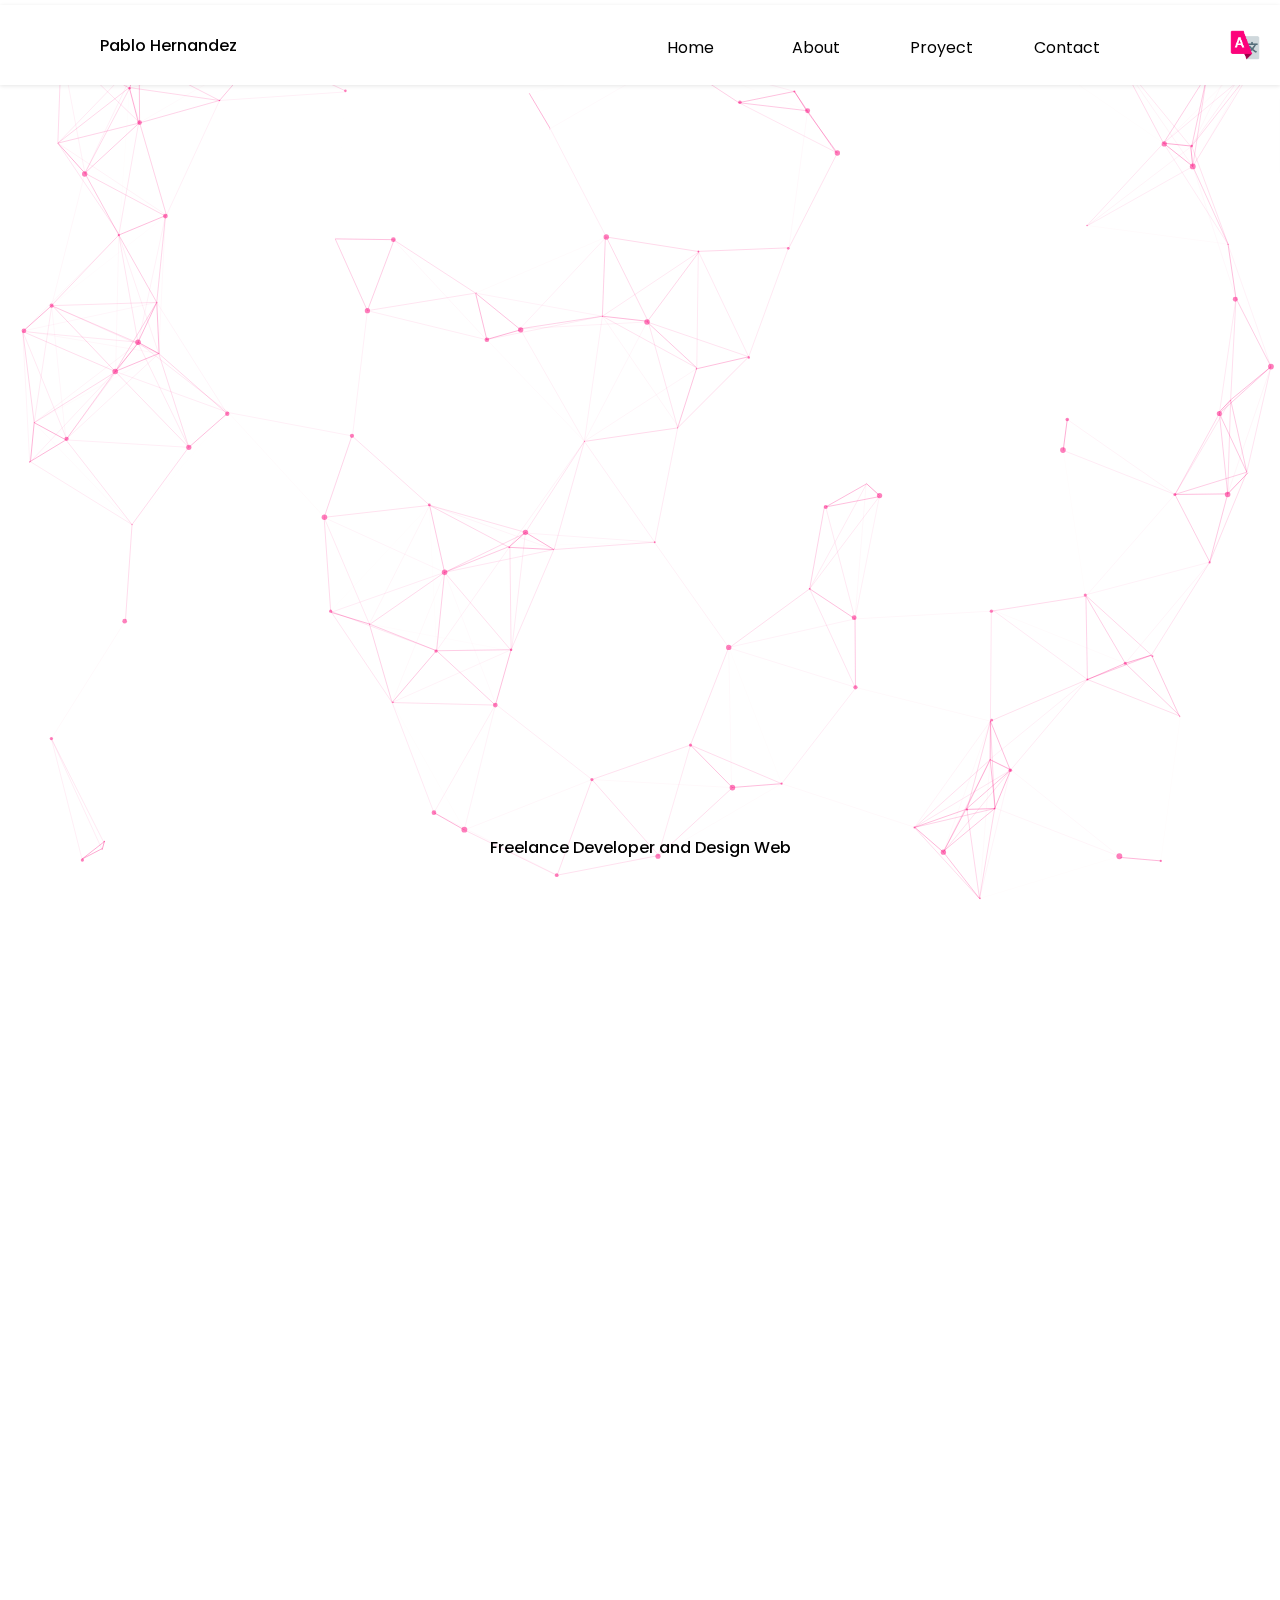
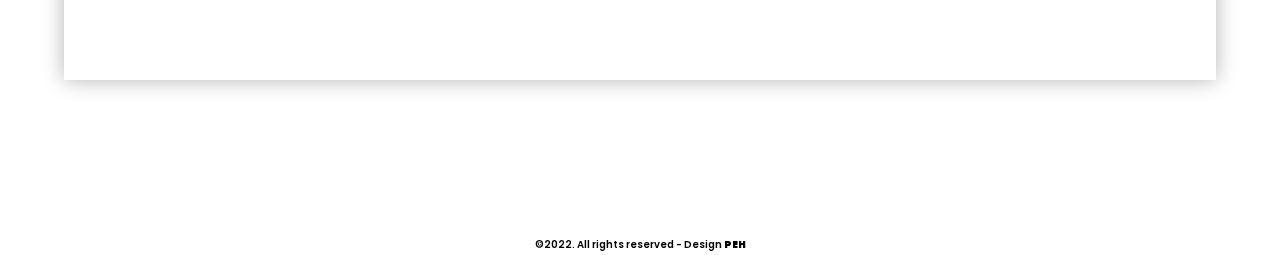
<file: en/index.html>
<!DOCTYPE html>
<html lang="es">
    <head>
        <meta charset="UTF-8">
        <meta http-equiv="X-UA-Compatible" content="IE=edge">

        <meta name="viewport" content="width=device-width, initial-scale=1.0">

        <title>Pablo Hernandez</title>
        <link rel="icon" href="../assets/iconoWeb.png">

        <meta name="description" content="Un lugar en donde tus ideas se hacen realidad. Creamos un sitio web a tu medida. Ágil, intuitivo, sorprendente y totalmente responsive.">
        <meta name="keywords" content="Web Design, Freelance, Html5, CSS3, Sass, Git, GitHub, JavaScript, Porfolio, Paginas Web, Bootstrap, Figma, Diseño Web">

        <!--AOS-->
    	<link href="https://unpkg.com/aos@2.3.1/dist/aos.css" rel="stylesheet">

    	<!--CSS-->
    	<link rel="stylesheet" href="../sass/css/styles.css"/>

    </head>
    <body>
        <div id="particles-js"></div>
        <header>
            <nav class="main-navbar">
                <ul class="navbar-container">
                    <li class="logo">
                        <a href="#" class="navbar-link">
                            <span class="link-text">Pablo Hernandez</span>
                        </a>
                    </li>
                    <li class="navbar-item">
                        <a href="#home" class="navbar-link">
                            <img src="../assets/home.png" alt="Home">
                            <span class="link-text">Home</span>
                        </a>
                    </li>
                    <li class="navbar-item">
                        <a href="#about" class="navbar-link">
                            <img src="../assets/avatar.png" alt="About">
                            <span class="link-text">About</span>
                        </a>
                    </li>
                    <li class="navbar-item">
                        <a href="#proyect" class="navbar-link">
                            <img src="../assets/knowledge.png" alt="Proyect">
                            <span class="link-text">Proyect</span>
                        </a>
                    </li>
                    <li class="navbar-item">
                        <a href="#contact" class="navbar-link">
                            <img src="../assets/contact.png" alt="Contact">
                            <span class="link-text">Contact</span>
                        </a>
                    </li>
                    <li class="navbar-item">
                        <div class="lenguage">
                            <input type="checkbox" id="showLenguage">
                            <label for="showLenguage">
                                <img src="../assets/lenguage.png" alt="Icono de Idioma" for="showLenguage">
                                <span class="link-text">Lenguage</span>
                            </label>
                            <ul>
                                <li>
                                    <a href="../index.html">
                                        <img src="../assets/español.png" alt="Bandera de España">
                                        <p>Spanish</p>
                                    </a>
                                </li>
                                <li><a href="index.html">
                                    <img src="../assets/ingles.png" alt="Bandera de Gran Bretaña">
                                    <p>English</p>
                                </a>
                            </li>
                            </ul>
                        </div>
                    </li>
                </ul>
            </nav>
        </header>
        <main>
            <section class="home" id="home">
                <div class="home-data">
                    <svg class="pablo" xmlns="http://www.w3.org/2000/svg" viewBox="0 0 534.69 181.2">
                        <defs>
                          <g id="Capa_2">
                            <mask id="capa-dos-p">
                                <path class="capa-p" id="capa-p" d="M102.75,3.44l-3.21,3.02-3.21,4.97-8.38,14.71-21.13,38.57-15.19,29.61-14.71,28.05-11.3,21.91-5.36,9.35-6.72,11.01-8.18,11.98s-3.02,4.09-2.92,1.75c.02-.43-.59,.28-.58-.07,.03-1.5,.58-3.24,.58-3.24l2.92-8.08,6.82-16.07,6.72-14.28,7.69-13.77,8.38-13.46,9.74-14.01,5.45-7.25,17.73-19.73,14.61-13.05,17.14-12.86,14.51-9.06,13.34-7.21,8.86-3.8,5.26-1.17,3.99-.19,2.73,.97,1.27,2.05,.97,3.21v3.99l-.97,3.8-2.05,7.69-4.38,10.42-7.3,14.32-5.06,8.28-5.94,8.38-5.84,7.69-5.36,6.14-6.04,6.33-6.53,6.43-4.77,4.48-6.43,5.06-7.11,5.16-6.71,4.09-8.09,4.19-8.18,3.41-5.65,1.62-5.06,1.11-5.16,.58-5.45,.19-5.26-.39-2.63-.78-4.97-2.05-3.51-2.34-3.8-3.7-2.23-3.51-1.27-4.09-.68-4.48,.39-4.67,1.56-5.28,2.62-4.27,4.26-5.06,4.61-4.09,4.46-2.92,6.84-3.6,7.3-3.02,4.58-1.66,10.47-2.82,15.73-2.82,13.05-2.14,16.85-2.24,22.71-2.43,7.78-.58h5.36l5.06,.49,3.6,1.9" fill="none" stroke="#ffed00" stroke-miterlimit="10" stroke-width="4.2"/>
                            </mask>
                          </g>
                        </defs>
                        <g id="Capa_1">
                            <path mask="url(#capa-dos-p)" id="p" d="M18.47,134.14c-.8-.98-1.39-1.79-1.79-2.44-.4-.64-.86-1.43-1.38-2.35-.52-.92-.98-2.02-1.38-3.31-.4-1.29-.72-2.61-.97-3.96-1.16-8.46,2.18-16.41,10.03-23.83,2.52-2.52,5.51-4.82,8.97-6.9,3.47-2.09,6.32-3.59,8.56-4.51,2.24-.92,4.89-1.9,7.96-2.94,3.07-1.04,4.63-1.56,4.69-1.56,.74-.92,1.67-1.99,2.81-3.22,1.14-1.23,1.96-2.16,2.48-2.81,.52-.64,1.26-1.73,2.21-3.27,.95-1.53,2.04-3.46,3.27-5.8,12.27-23.43,22.2-41.52,29.81-54.28,2.27-3.86,3.79-6.3,4.55-7.31,.77-1.01,1.43-1.52,1.98-1.52,.92,0,1.53,.37,1.84,1.1,.31,.74,.15,1.38-.46,1.93-.86,.68-3.99,5.81-9.38,15.41-5.4,9.6-10.61,19.04-15.64,28.34-5.03,9.29-7.54,14.05-7.54,14.26s.74-.37,2.21-1.75c1.47-1.38,3.82-3.46,7.04-6.26,3.22-2.79,6.9-5.81,11.04-9.06,4.14-3.25,9.38-6.88,15.73-10.9,6.35-4.02,12.86-7.74,19.55-11.18,8.34-4.23,14.72-6.35,19.14-6.35,1.53,0,2.59,.06,3.17,.18,.58,.12,1.21,.4,1.89,.83,.92,.74,1.75,1.72,2.48,2.94,.98,1.66,1.16,4.65,.55,8.97-.61,4.32-1.96,9.09-4.05,14.31-1.04,2.58-2.7,6.26-4.97,11.04-2.27,4.78-3.99,8.07-5.15,9.84l-1.2,2.12,5.61,.18c3.68,.12,6.04,.46,7.08,1.01,.8,.49,1.32,1.01,1.56,1.56,.24,.55,.21,1.01-.09,1.38-.37,.18-1.99,.09-4.88-.28-2.64-.31-5.28-.34-7.91-.09l-3.59,.37-3.86,5.8c-6.56,9.69-14.23,18.91-23,27.65-8.77,8.74-17.48,15.87-26.13,21.39-2.82,1.72-6.27,3.56-10.35,5.52-4.08,1.96-7.53,3.4-10.35,4.32-4.84,1.59-9.61,2.68-14.31,3.27-4.69,.58-8.72,.57-12.1-.05-2.21-.37-3.56-.64-4.05-.83-.24-.12-.54,.01-.87,.41-.34,.4-.81,1.18-1.43,2.35-3.86,7.18-8.23,14.6-13.11,22.26-4.88,7.67-8.11,12.14-9.71,13.43-.8,.74-1.44,1.13-1.93,1.2-.49,.06-1.07-.15-1.75-.64-.98-.8-1.2-2.32-.64-4.55,.55-2.24,2.18-6.67,4.88-13.29,1.66-4.23,3.47-8.48,5.43-12.74,1.96-4.26,3.7-7.88,5.2-10.86,1.5-2.98,2.25-4.49,2.25-4.55Zm-10.58,31.92c-.24,.55-.55,1.32-.92,2.3-1.59,3.92-2.3,5.92-2.12,5.98,.06,.06,.31-.18,.74-.74,.55-.8,1.78-2.64,3.68-5.52,2.82-4.17,5.66-8.65,8.51-13.43s5.72-9.78,8.6-15c.12,.06-1.41-.86-4.6-2.76-.24-.18-.4-.28-.46-.28-.49,.8-1.33,2.41-2.53,4.83-1.2,2.42-2.85,5.98-4.97,10.67-2.12,4.69-4.09,9.34-5.93,13.94ZM48.19,88.04c-.18-.43-3.53,.92-10.03,4.05-9.2,4.48-15.55,9.92-19.04,16.33-3.5,6.41-3.71,12.86-.64,19.37,.92,2.02,1.53,3.04,1.84,3.04,.12,0,.4-.4,.83-1.2,1.35-3.07,4.48-8.42,9.38-16.05,4.91-7.64,9.26-13.97,13.06-19,1.6-2.15,2.79-3.76,3.59-4.83,.8-1.07,1.14-1.64,1.01-1.7Zm-20.52,48.02c.18-.06,1.2-1.75,3.04-5.06,1.84-3.31,4-7.31,6.49-12.01s4.94-9.37,7.36-14.03c2.42-4.66,4.45-8.63,6.07-11.91,1.63-3.28,2.41-4.92,2.35-4.92-.24,0-2.12,2.38-5.61,7.13-3.5,4.75-6.47,8.88-8.92,12.37-3.68,5.52-7.22,11.16-10.63,16.93-3.4,5.76-4.92,8.77-4.55,9.02,.68,.55,1.52,1.13,2.53,1.75,1.01,.61,1.64,.86,1.89,.74Zm68.45-58.14c-8.04,1.1-16.15,2.39-24.33,3.86-8.19,1.47-12.5,2.42-12.93,2.85-.12,.12-3.22,5.95-9.29,17.48-3.31,6.44-6.62,12.82-9.94,19.14-3.31,6.32-5.53,10.58-6.67,12.79-1.13,2.21-1.7,3.37-1.7,3.5,0,.49,1.15,.84,3.45,1.06,2.3,.21,5.06,.24,8.28,.09,3.22-.15,5.97-.48,8.23-.97,3.99-.92,8.68-2.53,14.08-4.83,5.4-2.3,10.09-4.71,14.08-7.22,7.24-4.6,14.73-10.57,22.49-17.89,7.76-7.33,14.52-14.83,20.29-22.49,1.16-1.53,2.36-3.17,3.59-4.92,1.23-1.75,2.22-3.2,2.99-4.37,.77-1.16,1.12-1.78,1.06-1.84-.18-.18-4.43,.2-12.74,1.15-8.31,.95-15.29,1.83-20.93,2.62Zm-23.74-10.76c-3.25,2.94-5.57,5.18-6.95,6.72-1.38,1.53-2.53,3.07-3.45,4.6-.55,.92-.67,1.41-.37,1.47,.31,.06,2.67-.34,7.08-1.2,13.98-2.76,32.38-5.3,55.2-7.64,5.52-.49,8.52-.98,9.02-1.47,.74-1.04,2.16-3.57,4.28-7.59,2.12-4.02,3.76-7.41,4.92-10.17,2.88-6.62,4.89-12.36,6.03-17.2,1.13-4.84,1.24-8.13,.32-9.84-1.72-3.74-9.38-2.21-23,4.6-19.01,9.81-36.71,22.39-53.08,37.72Z" fill="#1d1d1b"/>
                        </g>
                        <defs>
                          <g id="Capa_2">
                            <mask id="capa-dos-ab">
                                <polyline class="capa-ab" id="capa-ab" points="161.46 70.77 158.8 70.42 156.2 70.42 154.35 70.59 152.11 71.63 150.59 72.89 148.89 74.8 147.91 76.37 147.15 78.11 146.88 80.04 147.24 81.61 148.6 81.74 149.44 81.62 150.78 81.53 152.1 81.09 156.72 78.64 163.23 74.79 163.44 76.39 163.44 78.4 164.28 80.36 165.53 81.47 167.26 81.91 169.33 81.55 171.35 80.54 173.19 79.58 176.64 77.63 178.76 75.99 180.88 74.23 184.53 70.74 186.27 68.44 188.47 64.89 190 61.97 192.46 57.59 194.37 53.5 197.56 46.68 200.7 39.86 202.68 34.65 203.96 31.15 205.09 28.61 205.59 28.48 205.93 28.63 205.93 29.09 205.49 30.1 203.64 35.05 200.2 42.58 195.96 51.29 191.66 60.73 187.82 68.46 183.56 78.63 178.88 87.34 177.08 90.05 176.91 90.39 177.35 90.7 181.23 83.88 183.43 79.85 189.46 74.08 193.28 71.02 196.59 68.88 198.73 67.97 200.1 68.02 201 69.34 200.81 70.95 199.95 73.24 198.17 76.68 196.78 79.12 194.49 81.64 191.45 82.83 188.6 82.92 187.02 82.29 185.6 80.86 187.09 79.31 190.25 75.38" fill="none" stroke="#ffed00" stroke-miterlimit="10" stroke-width="4.2"/>
                            </mask>
                          </g>
                        </defs>
                        <g id="Capa_1">
                            <path mask="url(#capa-dos-ab)" id="ab" d="M203.3,28.52c.8-1.16,1.67-1.66,2.62-1.47,.95,.18,1.43,.92,1.43,2.21,0,.8-.46,2.27-1.38,4.42-.92,2.15-2.82,6.23-5.7,12.24-8.1,17.42-12.02,26.25-11.78,26.5,.06,.06,.24-.06,.55-.37,3.92-3.07,6.82-4.91,8.69-5.52,1.87-.61,3.3-.18,4.28,1.29,.98,1.47,.6,4.03-1.15,7.68-1.75,3.65-3.85,6.27-6.3,7.87-1.53,.86-2.94,1.29-4.23,1.29-2.64,0-4.36-.68-5.15-2.02-.25-.31-.46-.43-.64-.37-.18,.06-.49,.37-.92,.92-1.29,1.78-2.24,3.28-2.85,4.51-1.29,2.39-2.22,3.8-2.81,4.23-.58,.43-1.24,.31-1.98-.37-.43-.49-.52-1.09-.28-1.79,.24-.71,.95-2.1,2.12-4.19,.8-1.47,1.87-3.6,3.22-6.39,1.35-2.79,2.02-4.34,2.02-4.65,0-.18-.64,.37-1.93,1.66-2.33,2.09-4.77,3.8-7.31,5.15-2.55,1.35-4.71,2.02-6.49,2.02-1.6,0-2.81-.32-3.63-.97-.83-.64-1.55-1.85-2.16-3.63-.25-.55-.52-.77-.83-.64-.25,.12-.86,.52-1.84,1.2-4.29,2.94-7.54,4.42-9.75,4.42-2.15-.06-3.46-.81-3.96-2.25-.49-1.44-.12-3.39,1.1-5.84,1.41-2.76,3.63-4.83,6.67-6.21,3.04-1.38,5.38-1.39,7.04-.05,.8,.68,1.01,1.35,.64,2.02-.25,.37-.54,.6-.87,.69-.34,.09-1.06,.14-2.16,.14-1.41,0-2.68,.25-3.82,.74-1.14,.49-2.01,1.1-2.62,1.84-.61,.74-1.17,1.5-1.66,2.3-.49,.8-.74,1.47-.74,2.02v1.01c.25,.25,.84,.17,1.79-.23,.95-.4,2.05-.95,3.31-1.66,1.26-.7,2.5-1.44,3.73-2.21,1.23-.77,2.33-1.44,3.31-2.02,.98-.58,1.59-.87,1.84-.87,1.16,0,1.93,1.2,2.3,3.59,.24,1.41,.49,2.33,.74,2.76,.98,1.23,3.5,.63,7.54-1.79,4.05-2.42,7.42-5.35,10.12-8.79,3.07-3.86,6.01-8.8,8.83-14.81,2.82-6.01,5.2-11.53,7.13-16.56,1.93-5.03,3.23-8.03,3.91-9.02Zm-4.42,41.22c-.37,0-1.47,.69-3.31,2.07-1.84,1.38-3.4,2.65-4.69,3.82-1.78,1.72-2.67,2.94-2.67,3.68s.12,1.26,.37,1.56c.25,.31,.8,.41,1.66,.32,.86-.09,1.6-.29,2.21-.6,.92-.43,1.9-1.29,2.94-2.58,1.04-1.29,1.84-2.54,2.39-3.77,1.23-3,1.59-4.51,1.1-4.51Z" fill="#1d1d1b"/>
                        </g>
                        <defs>
                          <g id="Capa_2">
                            <mask id="capa-dos-l">
                                <polyline class="capa-l" id="capa-l" points="233.59 13.94 229.33 20.23 224.88 28.99 220.57 38.41 215.16 50.39 209.9 62.96 205.96 74.79 205.96 79.61 207.34 81.29 209.76 82.17 212.75 81.73 215.75 80.41 219.78 77.86 228.6 71.21" fill="none" stroke="#ffed00" stroke-miterlimit="10" stroke-width="4.2"/>
                            </mask>
                          </g>
                        </defs>
                        <g id="Capa_1">
                            <path mask="url(#capa-dos-l)" id="l" d="M233.11,15.09c.8,.68,.61,1.84-.55,3.5-1.35,1.96-4,7.1-7.96,15.41-3.96,8.31-7.76,16.96-11.41,25.94-3.65,8.99-5.47,14.74-5.47,17.25,0,1.66,.58,2.67,1.75,3.04,1.17,.37,2.73,.06,4.69-.92,1.16-.55,2.88-1.56,5.15-3.04,2.27-1.47,4.08-2.7,5.43-3.68,1.53-1.1,2.48-1.26,2.85-.46,.49,1.04-.77,2.79-3.77,5.24-.92,.74-1.96,1.5-3.13,2.3-3.13,2.02-5.69,3.34-7.68,3.96-1.99,.61-3.76,.58-5.29-.09-1.29-.74-2.15-1.55-2.58-2.44-.43-.89-.61-2.38-.55-4.46,0-1.66,.11-3.02,.32-4.09,.21-1.07,.69-2.71,1.43-4.92,2.21-6.56,6.38-16.48,12.51-29.76,6.13-13.28,10-20.81,11.59-22.59,.92-.92,1.81-.98,2.67-.18Z" fill="#1d1d1b"/>
                        </g>
                        <defs>
                          <g id="Capa_2">
                            <mask id="capa-dos-o">
                                <polyline class="capa-o" id="capa-o" points="231.55 70.04 228.23 72.02 225.61 73.95 223.67 76.08 221.84 79.2 221.57 80.71 222.26 81.82 223.54 82.09 225.48 81.17 227.64 79.88 230.17 77.95 231.91 75.85 232.04 73.75 230.95 71.82 229.05 72.87 229.18 75.16 230.07 76.88 232.04 77.72 235.25 77.59 239.06 76.88 243.35 75.82 247.03 74.44 250.11 73.06 251.82 72.31" fill="none" stroke="#ffed00" stroke-miterlimit="10" stroke-width="4.2"/>
                            </mask>
                          </g>
                        </defs>
                        <g id="Capa_1">
                            <path mask="url(#capa-dos-o)" id="o" d="M249.76,71.67c.43,0,.78,.25,1.06,.74,.28,.49,.32,.95,.14,1.38-.12,.61-.72,1.18-1.79,1.7-1.07,.52-3.02,1.27-5.84,2.25-2.45,.8-4.66,1.26-6.62,1.38-1.96,.12-3.42,.22-4.37,.28-.95,.06-1.79,.43-2.53,1.1-.86,.74-2.01,1.46-3.45,2.16-1.44,.7-2.56,1.06-3.36,1.06s-1.53-.37-2.21-1.1c-.92-.98-1.15-2.16-.69-3.54,.46-1.38,1.61-3.2,3.45-5.47,1.17-1.23,2.35-2.16,3.54-2.81s2.19-.87,2.99-.69c.8,.12,1.58,.74,2.35,1.84,.77,1.1,1.06,1.96,.87,2.58-.18,.68-.06,1.1,.37,1.29,.37,.06,1.23-.01,2.58-.23,1.35-.21,2.9-.55,4.65-1.01s3.3-.97,4.65-1.52c2.7-.92,4.11-1.38,4.23-1.38Zm-23.18,6.9c.55-.43,.93-.8,1.15-1.1,.21-.31,.32-.52,.32-.64s-.03-.34-.09-.64c-.06-.31-.09-.58-.09-.83,0-1.1-1.01-.4-3.04,2.12-.86,1.1-1.29,1.75-1.29,1.93,0,.86,1.01,.58,3.04-.83Z" fill="#1d1d1b"/>
                        </g>
                        <defs>
                          <g id="Capa_2">
                            <mask id="capa-dos-h">
                                <polyline class="capa-h" id="capa-h" points="304.07 1.03 295.7 22.12 274.02 76.33 261.13 107.07 248.06 134.65 240.12 147.88 233.81 154.97 227.83 158.58 222.36 160.69 217.41 159.58 212.03 155.48 208.02 148.05 205.55 137.46 204.86 126.36 204.86 119.7 206.06 112.36 208.79 105.28 212.38 101.52 216.99 98.62 223.65 96.57 230.13 95.76 243.2 94.52 256 93.92 262.66 93.66 270.94 92.64 282.38 90.85 294.17 88.37 307.91 84.53 319.18 79.92 334.29 71.47 340.36 66.6 350.69 57.21 359.05 47.39 367.34 36.29 376.3 23.65 381.68 14.43 385.44 6.32 386.37 3.93 385.44 2.31 383.9 2.57 381.17 5.73 377.75 9.65 370.15 20.07 362.04 33.05 350.43 53.2 337.45 79.32 325.67 105.53 319.1 121.41 308.25 152.15 308.17 154.11 308.85 153.94 313.46 144.81 319.27 130.29 323.2 121.67 328.4 112.02 332.84 103.23 338.14 95.03 344.28 86.24 350.6 78.13 354.27 74.2 356.66 72.15" fill="none" stroke="#ffed00" stroke-miterlimit="10" stroke-width="4.2"/>
                            </mask>
                          </g>
                        </defs>
                        <g id="Capa_1">
                            <path mask="url(#capa-dos-h)" id="h" d="M303.58,2.13c.74,.25,1.04,.84,.92,1.79-.12,.95-.74,2.71-1.84,5.29-4.6,11.59-9.22,23.17-13.85,34.73-4.63,11.56-8.08,20.16-10.35,25.81-2.27,5.64-3.8,9.51-4.6,11.59-2.39,6.32-3.56,9.51-3.5,9.57,.18,.06,2.65-.31,7.41-1.1,4.75-.8,8.82-1.53,12.19-2.21,11.1-2.39,20.58-5.4,28.43-9.02,7.85-3.62,15.24-8.4,22.17-14.35l4.6-4.05,3.5-6.81c6.07-11.22,11.94-21.25,17.62-30.08,5.67-8.83,10.26-15.06,13.75-18.68,1.04-1.1,1.84-1.9,2.39-2.39,.55-.49,1.01-.81,1.38-.97,.37-.15,.77-.23,1.2-.23,3.56,0,3.68,3.44,.37,10.3-3.01,6.26-7.59,13.68-13.75,22.26-6.16,8.59-12.74,16.71-19.73,24.38-1.23,1.35-2.18,2.48-2.85,3.4-.68,.92-1.33,1.93-1.98,3.04-.64,1.1-1.58,2.85-2.81,5.24-3.74,7.42-8.92,18.77-15.55,34.04-6.26,14.11-9.02,20.76-8.28,19.96,.18-.25,.95-1.72,2.3-4.42,2.58-5.64,6.07-12.01,10.49-19.09s8.71-13.36,12.88-18.81c3.13-4.05,5.26-6.58,6.39-7.59,1.13-1.01,2.07-1.18,2.81-.51,.92,.98,.55,2.21-1.1,3.68-1.78,1.72-4.8,5.55-9.06,11.5-4.26,5.95-7.9,11.38-10.9,16.28-2.09,3.43-5.24,9.51-9.48,18.22-4.23,8.71-7.21,15.27-8.92,19.69-2.33,5.83-3.93,9.52-4.78,11.09-.86,1.56-1.75,2.35-2.67,2.35-.74,0-1.24-.18-1.52-.55-.28-.37-.35-1.12-.23-2.25,.12-1.14,.43-2.58,.92-4.32,.49-1.75,1.23-4.16,2.21-7.22,1.16-3.31,2.45-6.89,3.86-10.72,1.41-3.83,2.84-7.56,4.28-11.18,1.44-3.62,2.96-7.28,4.55-10.99,1.59-3.71,3.11-7.21,4.55-10.49,1.44-3.28,2.84-6.44,4.19-9.48,1.35-3.04,2.58-5.75,3.68-8.14,1.1-2.39,2.05-4.48,2.85-6.26,.8-1.78,1.38-3.13,1.75-4.05,.37-.92,.49-1.32,.37-1.2-.61,.37-1.72,1.2-3.31,2.48-14.78,10.98-35.48,18.4-62.1,22.26-4.05,.61-6.16,1.01-6.35,1.2-.25,.24-1.13,2.21-2.67,5.89-3.74,9.02-7.73,17.82-11.96,26.4-4.23,8.59-7.79,15.12-10.67,19.6-3.74,5.58-7.9,9.66-12.47,12.24-4.57,2.58-8.79,3.22-12.65,1.93-8.1-2.88-12.94-13.03-14.54-30.45-.43-4.97-.37-9.51,.18-13.62,.55-4.11,1.58-7.67,3.08-10.67,1.5-3.01,3.42-5.37,5.75-7.08,3.01-2.27,6.85-3.85,11.55-4.74,4.69-.89,12.93-1.61,24.7-2.16,1.96-.12,4.36-.26,7.18-.41,2.82-.15,4.92-.28,6.3-.37,1.38-.09,2.19-.17,2.44-.23,.68-.06,1.2-.35,1.56-.87,.37-.52,1.04-1.95,2.02-4.28,1.6-3.74,6.32-15.49,14.17-35.24,7.85-19.75,12.79-32.08,14.81-36.98,2.45-6.19,3.71-9.35,3.77-9.48,.43-1.16,.86-1.95,1.29-2.35,.43-.4,.98-.44,1.66-.14Zm-60.9,138.55c1.29-2.15,3.54-6.41,6.76-12.79,3.22-6.38,5.6-11.26,7.13-14.63,4.97-11.22,7.42-17.02,7.36-17.39,0-.18-2.42-.15-7.27,.09-2.76,.12-5.61,.24-8.56,.37-11.53,.49-19.7,1.24-24.52,2.25-4.81,1.01-8.45,2.77-10.9,5.29-2.02,1.96-3.46,4.34-4.32,7.13-.86,2.79-1.38,6.76-1.56,11.91-.37,11.04,1.14,20.15,4.51,27.32,1.72,3.86,4.02,6.39,6.9,7.59,2.88,1.2,6.07,.93,9.57-.78,5.03-2.52,10-7.97,14.9-16.38ZM382.88,7.01c.18-.55-.15-.43-1.01,.37-1.9,1.78-4.23,4.63-6.99,8.56-2.7,3.93-6.66,10.17-11.87,18.72-5.21,8.56-7.85,13.14-7.91,13.75,0,.55,2.61-2.54,7.82-9.29,.86-1.16,1.66-2.24,2.39-3.22,3.74-4.97,7.47-10.5,11.18-16.61,3.71-6.1,5.84-10.2,6.39-12.28Z" fill="#1d1d1b"/>
                        </g>
                        <defs>
                          <g id="Capa_2">
                            <mask id="capa-dos-e">
                                <polyline class="capa-e" id="capa-e" points="348.9 83.47 353.55 80.89 356.38 78.49 358.87 76.29 359.64 74.57 358.93 72.97 356.38 72.97 353.55 74.93 350.92 76.94 348.9 79.2 347.54 81.81 347.24 83.47 348.13 85.49 350.06 86.2 352.28 86.67 355.37 86.14 359.29 84.72 362.61 83.06 366.47 80.33 369.85 77.06 371.92 74.04 373.29 71.6 373.82 70.48 374.65 66.56 374.36 64.42 372.4 63.18 370.26 63.18 367.47 63.83 365.22 65.06 363.38 66.56 363.68 67.57 366.17 68.1 369.14 68.16 371.92 68.34 377.32 68.52 381.48 68.93 383.79 70.06 383.79 71.25 383.49 72.85 382.19 76.35 378.69 81.87 375.31 87.51 372.64 92.79 371.86 94.74 371.09 96.7" fill="none" stroke="#ffed00" stroke-miterlimit="10" stroke-width="4.2"/>
                            </mask>
                          </g>
                        </defs>
                        <g id="Capa_1">
                            <path mask="url(#capa-dos-e)" id="er" d="M372.49,95.88c-.12,.12-.49,.06-1.1-.18-.92-.49-.97-1.78-.14-3.86,.83-2.09,2.75-5.58,5.75-10.49,1.47-2.33,2.53-4.05,3.17-5.15,.64-1.1,1.1-1.98,1.38-2.62,.28-.64,.41-1.18,.41-1.61,0-.55-.15-.89-.46-1.01-.31-.12-1.23-.24-2.76-.37-.37-.06-.66-.11-.87-.14-.21-.03-.52-.06-.92-.09-.4-.03-.78-.08-1.15-.14l-1.56,3.4c-1.35,2.64-3.36,5.17-6.03,7.59-2.67,2.42-5.44,4.19-8.33,5.29-3.37,1.41-5.98,2.12-7.82,2.12-1.59,0-3.08-.63-4.46-1.89-1.38-1.26-2.07-2.62-2.07-4.09s.69-2.99,2.07-4.74,3.07-3.22,5.06-4.42c1.99-1.2,3.76-1.79,5.29-1.79,1.53-.12,2.54,.37,3.04,1.47,.49,1.1,.31,2.36-.55,3.77-.49,.86-1.53,1.95-3.13,3.27-1.6,1.32-3.16,2.41-4.69,3.27l-2.12,1.29h2.02c.98,0,2.41-.32,4.28-.97s3.54-1.4,5.01-2.25c1.47-.8,3.13-2.08,4.97-3.86,1.84-1.78,3.13-3.31,3.86-4.6,.86-1.47,1.29-2.3,1.29-2.48,0-.12-1.17-.31-3.5-.55-2.7-.12-4.62-.55-5.75-1.29-1.14-.74-1.49-1.72-1.06-2.94,.55-1.41,2.58-2.64,6.07-3.68,3-.98,5.37-.77,7.08,.64,.8,.49,1.32,1.32,1.56,2.48,.06,.74,.24,1.2,.55,1.38,.31,.18,1.13,.31,2.48,.37,1.23,.12,2.28,.32,3.17,.6,.89,.28,1.56,.64,2.02,1.1s.81,.94,1.06,1.43c.24,.49,.28,1.14,.09,1.93-.18,.8-.38,1.53-.6,2.21-.22,.68-.63,1.55-1.24,2.62-.61,1.07-1.17,2.02-1.66,2.85-.49,.83-1.17,1.89-2.02,3.17-1.23,2.02-2.33,3.86-3.31,5.52-.98,1.66-1.7,2.9-2.16,3.73s-.86,1.53-1.2,2.12c-.34,.58-.57,.98-.69,1.2-.12,.21-.25,.35-.37,.41Zm-15.46-20.52c-.61,0-1.79,.63-3.54,1.89-1.75,1.26-2.81,2.22-3.17,2.9-.31,.55-.34,.8-.09,.74,.31-.06,1.29-.67,2.94-1.84,2.76-2.21,4.05-3.43,3.86-3.68Zm10.4-8.83c.49,.18,1.5,.28,3.04,.28,1.04,0,1.69-.03,1.93-.09,.24-.06,.31-.31,.18-.74,0-.24-.03-.43-.09-.55-.06-.12-.2-.21-.41-.28-.21-.06-.57-.09-1.06-.09-1.23,0-2.24,.18-3.04,.55-.61,.31-.92,.49-.92,.55s.12,.18,.37,.37Z" fill="#1d1d1b"/>
                        </g>
                        <defs>
                          <g id="Capa_2">
                            <mask id="capa-dos-n">
                                <polyline class="capa-n" id="capa-n" points="393.52 70.89 391.44 76.17 389.9 80.03 388.83 82.17 389.19 82.17 392.63 78.72 395.66 76.11 399.22 74.81 401.41 74.69 402.72 75.7 403.43 76.88 404.91 78.49 406.4 79.02 408.3 78.55 410.49 77.83 412.86 76.53 415.3 75.28 417.14 74.21 419.45 72.61" fill="none" stroke="#ffed00" stroke-miterlimit="10" stroke-width="4.2"/>
                            </mask>
                          </g>
                        </defs>
                        <g id="Capa_1">
                            <path mask="url(#capa-dos-n)" id="n" d="M412.5,74.81c3.74-1.84,5.76-2.42,6.07-1.75,.06,.12,.09,.28,.09,.46,0,1.35-2.06,3.07-6.16,5.15-1.53,.74-2.87,1.27-4,1.61-1.14,.34-2.04,.46-2.71,.37-.68-.09-1.26-.28-1.75-.55-.49-.28-.89-.61-1.2-1.01-.31-.4-.57-.8-.78-1.2-.22-.4-.48-.72-.78-.97-.31-.24-.64-.37-1.01-.37-.98,0-2.29,.46-3.91,1.38-1.63,.92-3.05,2.06-4.28,3.4-1.23,1.35-2.08,2.13-2.58,2.35-.49,.21-.98,.08-1.47-.41-.37-.43-.46-1.07-.28-1.93,.18-.86,.77-2.39,1.75-4.6,.8-2.08,1.38-3.42,1.75-4,.37-.58,.89-.87,1.56-.87,.49,0,.81,.12,.97,.37,.15,.25,.21,.61,.18,1.1-.03,.49-.02,1.07,.05,1.75l1.93-1.01c4.35-2.08,7.39-1.56,9.11,1.56,.49,1.1,1.1,1.61,1.84,1.52,.74-.09,2.61-.87,5.61-2.35Z" fill="#1d1d1b"/>
                        </g>
                        <defs>
                          <g id="Capa_2">
                            <mask id="capa-dos-an">
                                <polyline class="capa-an" id="capa-an" points="423.6 72.02 421.74 70.54 420.4 71.28 416.64 74.39 414.35 77.17 413.22 79.55 413.87 80.39 415.77 79.91 417.91 78.37 420.87 76.29 423.6 73.8 424.32 73.15 424.02 76.23 423.54 78.55 423.9 80.39 425.44 81.22 427.4 80.39 429.42 78.96 432.21 76.88 435.35 74.63 439.62 71.19 436.48 79.44 436.42 80.21 437.84 79.14 440.04 76.71 442.23 75.34 444.31 74.27 446.57 73.5 447.99 74.04 449.06 75.34 450.42 76.77 452.2 77.83 454.22 77.89 456.59 77.72 459.09 77.17 461.52 75.91 464.31 74.1 466.27 72.49" fill="none" stroke="#ffed00" stroke-miterlimit="10" stroke-width="4.2"/>
                            </mask>
                          </g>
                        </defs>
                        <g id="Capa_1">
                            <path mask="url(#capa-dos-an)" id="an" d="M440.01,79.5c-1.78,1.47-2.91,2.21-3.4,2.21-1.47,0-2.12-.98-1.93-2.94l.37-1.47-2.67,1.93c-2.58,1.9-4.51,3.05-5.8,3.45-1.29,.4-2.36,.23-3.22-.51-.31-.31-.57-.61-.78-.92-.22-.31-.38-.64-.51-1.01-.12-.37-.22-.66-.28-.87-.06-.21-.12-.72-.18-1.52-.12,.06-.52,.35-1.2,.87-.68,.52-1.38,1.03-2.12,1.52-.74,.49-1.52,.95-2.35,1.38s-1.61,.61-2.35,.55c-.74-.06-1.32-.43-1.75-1.1-.49-.67-.6-1.46-.32-2.35,.28-.89,.97-2.07,2.07-3.54,.86-1.23,2.13-2.51,3.82-3.86,1.69-1.35,2.96-2.12,3.82-2.3,.43-.12,.9-.11,1.43,.05,.52,.15,.97,.41,1.33,.78,.37,.37,.58,.74,.64,1.1,0,.55,.21,1.1,.64,1.66,.25,.31,.37,.78,.37,1.43s-.18,1.89-.55,3.73c-.18,.92-.12,1.38,.18,1.38,.74,0,3.16-1.55,7.27-4.65,4.11-3.1,6.29-4.71,6.53-4.83,.49-.12,1.01,.03,1.56,.46,.49,.31,.74,.69,.74,1.15s-.18,1.12-.55,1.98c-.12,.31-.06,.43,.18,.37,.18,0,.58-.15,1.2-.46,3.31-1.53,5.61-1.62,6.9-.28,1.66,1.72,2.68,2.68,3.08,2.9,.4,.22,1.33,.26,2.81,.14,1.59,0,3.65-.58,6.16-1.75,1.59-.8,2.59-1.24,2.99-1.33,.4-.09,.75,.05,1.06,.41,.43,.37,.63,.66,.6,.87-.03,.22-.29,.57-.78,1.06-.37,.61-.92,1.2-1.66,1.75-.74,.55-1.58,1.06-2.53,1.52-.95,.46-1.95,.81-2.99,1.06-1.1,.25-2.13,.38-3.08,.41-.95,.03-1.78-.05-2.48-.23-.71-.18-1.35-.41-1.93-.69-.58-.28-1.07-.61-1.47-1.01-.4-.4-.75-.77-1.06-1.1-.31-.34-.57-.64-.78-.92-.22-.28-.38-.47-.51-.6-.06,.06-.26,.15-.6,.28-.34,.12-.68,.26-1.01,.41-.34,.15-.77,.37-1.29,.64-.52,.28-1.09,.66-1.7,1.15-.61,.49-1.26,1.04-1.93,1.66Zm-23.18-2.67l-.09,.09c-.12,.25-.12,.31,0,.18,.12-.06,.52-.34,1.2-.83,.8-.61,1.47-1.13,2.02-1.56,1.35-1.23,1.93-1.84,1.75-1.84-.12,0-.43,.17-.92,.51-.49,.34-1.01,.74-1.56,1.2-.55,.46-1.06,.91-1.52,1.33-.46,.43-.75,.74-.87,.92Z" fill="#1d1d1b"/>
                        </g>
                        <defs>
                          <g id="Capa_2">
                            <mask id="capa-dos-de">
                                <polyline class="capa-de" id="capa-de" points="470.06 72.55 468.16 72.14 466.62 73.09 464.72 74.63 462.65 76.65 460.92 78.73 459.38 80.92 459.38 82.76 460.81 83.06 462.88 82.7 465.13 81.16 466.98 79.85 468.71 77.6 470.3 74.99 471.66 71.6 472.55 70 474.45 66.41 477.48 60.98 480.45 55.58 483.83 49.95 487.69 44.67 488.75 43.48 489.58 43.48 489.58 44.13 486.5 48.64 482.76 54.99 478.13 63.27 474.48 69.88 469.29 78.73 467.69 83.65 467.45 86.02 468.1 88.1 469.71 88.93 471.31 88.34 473.5 87.45 476 86.32 478.49 84.66 482.11 82.05 484.96 79.85 486.44 78.49 487.69 76.94 488.99 75.34 490 73.8 490 72.79 489.23 71.78 487.69 71.78 486.08 72.38 484.66 73.5 483.47 74.81 482.34 76.39 481.34 78.01 480.84 79.97 480.33 81.81 480.56 84.42 482.17 85.07 483.65 85.49 485.9 85.07 487.69 84.36 489.64 83.41 492.31 81.93 495.99 79.44 505.66 71.96" fill="none" stroke="#ffed00" stroke-miterlimit="10" stroke-width="4.2"/>
                            </mask>
                          </g>
                        </defs>
                        <g id="Capa_1">
                            <path mask="url(#capa-dos-de)" id="de" d="M465.96,83.18c-.49,.31-1.04,.61-1.66,.92-.92,.55-1.99,.81-3.22,.78-1.23-.03-2.21-.35-2.94-.97-1.04-1.35-.74-3.28,.92-5.8,.92-1.41,2.06-2.74,3.4-4,1.35-1.26,2.67-2.22,3.96-2.9,1.29-.67,2.3-.92,3.04-.74,.49,.12,.86,.02,1.1-.32,.24-.34,.77-1.24,1.56-2.71,1.9-3.62,3.92-7.21,6.07-10.76,1.84-3.13,3.42-5.69,4.74-7.68,1.32-1.99,2.47-3.54,3.45-4.65,.98-1.1,1.79-1.73,2.44-1.89,.64-.15,1.21-.01,1.7,.41,.43,.8,.49,1.6,.18,2.39-.31,.8-1.38,2.73-3.22,5.8-.8,1.29-1.46,2.36-1.98,3.22-.52,.86-1.26,2.12-2.21,3.77-.95,1.66-1.92,3.31-2.9,4.97-1.72,3.13-3.39,6.03-5.01,8.69-1.63,2.67-2.73,4.48-3.31,5.43-.58,.95-1.12,2.04-1.61,3.27-.49,1.23-.89,2.7-1.2,4.42-.25,1.47,.09,2.18,1.01,2.12,.92-.06,2.58-.83,4.97-2.3,1.35-.8,2.21-1.38,2.58-1.75,.37-.37,.58-.92,.64-1.66,.31-1.9,1.18-3.88,2.62-5.93,1.44-2.05,3.04-3.54,4.78-4.46,1.75-.92,3.42-.86,5.01,.18,.74,.55,1.01,1.32,.83,2.3-.25,1.96-2.3,4.78-6.16,8.46-1.29,1.23-1.75,1.84-1.38,1.84h.37c2.7-.74,6.87-3.13,12.51-7.18,3.68-2.64,5.89-3.83,6.62-3.59,.24,.25,.4,.52,.46,.83,.12,.55-.71,1.67-2.48,3.36-1.78,1.69-3.9,3.39-6.35,5.11-2.45,1.72-5.05,3.11-7.77,4.19-2.73,1.07-4.86,1.27-6.39,.6-.68-.37-1.21-.52-1.61-.46-.4,.06-1.15,.46-2.25,1.2-2.58,1.47-4.66,2.35-6.26,2.62-1.6,.28-2.88-.02-3.86-.87-.55-.43-.89-.84-1.01-1.24-.12-.4-.18-1.18-.18-2.35v-2.67Zm2.76-8.83h-.14s-.18,.08-.46,.23c-.28,.15-.48,.26-.6,.32-.43,.31-1.13,.91-2.12,1.79-.98,.89-1.87,1.78-2.67,2.67-.8,.89-1.2,1.43-1.2,1.61,0,.49,.95,0,2.85-1.47,.49-.31,.92-.64,1.29-1.01,.8-.61,1.5-1.35,2.12-2.21,.61-.86,.92-1.5,.92-1.93Zm14.35,4.32c0,.18,.41-.09,1.24-.83s1.62-1.53,2.39-2.39c.77-.86,1.09-1.32,.97-1.38-.12-.12-.55,.15-1.29,.83-.74,.68-1.46,1.41-2.16,2.21-.71,.8-1.09,1.32-1.15,1.56Z" fill="#1d1d1b"/>
                        </g>
                        <defs>
                          <g id="Capa_2">
                            <mask id="capa-dos-z">
                              <polyline class="capa-z" id="capa-z" points="501.45 72.98 504.35 74.23 506.01 74.82 507.44 75.89 508.15 77.31 507.32 79.39 506.01 80.99 504.8 82.35 503.88 83.66 505.9 83.19 507.85 83.19 509.1 83.66 510.17 84.25 511.18 85.2 511.53 86.21 511.53 86.98 511.53 88.29 511.53 89.24 511.06 90.36 509.51 93.21 507.02 96.36 504.18 99.92 502.17 102.17 499.01 104.84 496.17 106.92 494.03 108.4 492.72 108.05 492.72 106.44 493.32 104.31 494.82 101.88 497 98.43 499.37 95.53 501.86 92.98 503.94 91.14 506.67 89.3 509.51 87.1 513.67 84.43 515.75 83.24 518.89 81.52 522.81 79.33 527.32 77.01 531.17 75.18 534.38 73.69" fill="none" stroke="#ffed00" stroke-miterlimit="10" stroke-width="4.2"/>
                            </mask>
                          </g>
                        </defs>
                        <g id="Capa_1">
                            <path mask="url(#capa-dos-z)" id="z" d="M531.57,73.68c.67,.18,1.12,.46,1.33,.83,.21,.37,.14,.77-.23,1.2-.43,.55-2.91,1.99-7.45,4.32-3.07,1.6-5.34,2.79-6.81,3.59-1.47,.8-2.61,1.53-3.4,2.21-.8,.67-1.26,1.13-1.38,1.38-.12,.24-.25,.74-.37,1.47-.74,2.94-3.01,6.64-6.81,11.09-3.8,4.45-7.39,7.65-10.76,9.61-1.04,.61-1.82,.93-2.35,.97-.52,.03-1.09-.17-1.7-.6-1.04-.68-1.24-2.15-.6-4.42,.64-2.27,2.01-4.78,4.09-7.54,2.58-3.44,5.7-6.53,9.38-9.29,.61-.37,1.21-.77,1.79-1.2,.58-.43,1.03-.78,1.33-1.06,.31-.28,.46-.45,.46-.51,0-.31-.77-.46-2.3-.46-1.96,.24-3.13-.02-3.5-.78-.37-.77,.09-1.98,1.38-3.63,.98-1.04,1.64-1.87,1.98-2.48,.34-.61,.38-1.07,.14-1.38-.25-.31-.8-.58-1.66-.83-1.23-.37-1.93-.97-2.12-1.79-.18-.83,.31-1.36,1.47-1.61,1.59-.37,3.19,.22,4.78,1.75,.8,.86,1.24,1.64,1.33,2.35,.09,.71-.17,1.7-.78,2.99l-.92,1.56,1.2,.37c.55,.12,1.06,.31,1.52,.55,.46,.25,.75,.41,.87,.51,.12,.09,.34,.12,.64,.09,.31-.03,.67-.15,1.1-.37,.43-.21,1.13-.6,2.12-1.15,2.7-1.66,5.73-3.31,9.11-4.97,3.86-2.02,6.22-2.94,7.08-2.76Zm-28.8,25.48c1.16-1.29,2.59-3.13,4.28-5.52,1.69-2.39,2.44-3.68,2.25-3.86-.37,0-1.53,.83-3.5,2.48-4.11,3.19-7.3,6.59-9.57,10.21-1.23,2.02-1.75,3.11-1.56,3.27,.18,.15,1.23-.51,3.13-1.98,2.94-2.7,4.6-4.23,4.97-4.6Z" fill="#1d1d1b"/>
                        </g>
                    </svg>                    
                    <p>Freelance Developer and Design Web</p>
                </div>
            </section>

            <section class="about" id="about">
                <h3 class="section-title" data-aos="fade-left">About</h3>
                <div class="about-data">
                    <div data-aos="zoom-in">
                        <div class="foto">
                            <span></span>
                            <span></span>
                            <span></span>
                            <span></span>
                        </div>
                    </div>
                    <div class="conten-about">
                        <p data-aos="fade-right" data-aos-delay="20">I am a freelance web developer. I am currently studying the Full Stack Developer degree at CoderHouse.</p>
                        <p data-aos="fade-left" data-aos-delay="40">I love what I do. Being able to make my clients' ideas and projects a reality is what really excites me.</p>
                        <p data-aos="fade-right" data-aos-delay="60">My priority is to create dynamic, fast, intuitive and easy to use interfaces. Fully responsive.</p>
                        <p data-aos="fade-left" data-aos-delay="80">Together we will bring your ideas to life.</p>
                    </div>
                </div>
                <div class="iconos" onmouseover="hoverHexa();">
                    <div class="icono-items" id="html5" data-aos="fade-right" data-aos-delay="20">
                        <div class="borde">
                            <img src="../assets/html5.png" alt="Html5">
                        </div>
                    </div>
                    <p class="txtIcono" id="txtHtml5">HTML5</p>
                    <div class="icono-items" id="cs3" data-aos="fade-left" data-aos-delay="30">
                        <div class="borde">
                            <img src="../assets/css3.png" alt="Cs3">
                        </div>
                    </div>
                    <p class="txtIcono" id="txtCss3">CSS3</p>
                    <div class="icono-items" id="bootstrap" data-aos="fade-right" data-aos-delay="40">
                        <div class="borde">
                            <img src="../assets/bootstrap.png" alt="Bootstrap">
                        </div>
                    </div>
                    <p class="txtIcono" id="txtBootstrap">Bootstrap</p>
                    <div class="icono-items" id="git" data-aos="fade-left" data-aos-delay="50">
                        <div class="borde">
                            <img src="../assets/git.png" alt="Git">
                        </div>
                    </div>
                    <p class="txtIcono" id="txtGit">Git</p>
                    <div class="icono-items" id="gitHb" data-aos="fade-right" data-aos-delay="60">
                        <div class="borde">
                            <img src="../assets/github.png" alt="GitHb">
                        </div>
                    </div>
                    <p class="txtIcono" id="txtGithub">GitHub</p>
                    <div class="icono-items" id="sass" data-aos="fade-left" data-aos-delay="70">
                        <div class="borde">
                            <img src="../assets/sass.png" alt="Sass">
                        </div>
                    </div>
                    <p class="txtIcono" id="txtSass">Sass</p>
                    <div class="icono-items" id="js" data-aos="fade-right" data-aos-delay="80">
                        <div class="borde">
                            <img src="../assets/js.png" alt="JavaScript">
                        </div>
                    </div>
                    <p class="txtIcono" id="txtJs">JavaScript</p>
                </div>
            </section>

            <section class="proyect" id="proyect">
                <h3 class="section-title" data-aos="fade-left">Proyect</h3>
                <section class="hero-section">
                    <div class="card-grid">
                      <a class="card" href="https://pablo220288.github.io/personalTrainer/" data-aos="fade-right" target="_blank">
                        <div class="card__background mbTrainer"></div>
                        <div class="card__content">
                          <p class="card__category">HTML5 y CSS3</p>
                          <h3 class="card__heading">MB Personal Trainer</h3>
                        </div>
                      </a>
                      <a class="card" href="https://pablo220288.github.io/Cabanas-Mahalo/" data-aos="fade-left" target="_blank">
                        <div class="card__background mahalo"></div>
                        <div class="card__content">
                          <p class="card__category">HTML5 y CSS3</p>
                          <h3 class="card__heading">Cabañas Mahalo</h3>
                        </div>
                      </a>
                      <a class="card" href="https://pablo220288.github.io/Iniciando-Paralax/" data-aos="fade-right" target="_blank">
                        <div class="card__background paralax"></div>
                        <div class="card__content">
                          <p class="card__category">HTML5, CSS3 y JS</p>
                          <h3 class="card__heading">Paralax</h3>
                        </div>
                      </li>
                      <a class="card" href="#" data-aos="fade-left">
                        <div class="card__background porfolio"></div>
                        <div class="card__content">
                          <p class="card__category">HTML5, CSS3 y JS</p>
                          <h3 class="card__heading">Porfolio</h3>
                        </div>
                      </a>
                    <div>
                </section>
            </section>

            <section class="contact" id="contact">
                <h3 class="section-title" data-aos="fade-left">Contact</h3>
                <div class="contact-wrapper">
                    <div class="contact-form" data-aos="fade-right">
                        <form class="formulario" action="https://formspree.io/f/meqdjjqy" method="POST" target="_blank" autocomplete="off">
                            <p>
                                <label>Full Name</label>
                                <input type="text" name="fullname" required>
                            </p>
                            <p>
                                <label>Email</label>
                                <input type="email" name="email" required>
                            </p>
                            <p>
                                <label>Phone</label>
                                <input type="tel" name="phone" required>
                            </p>
                            <p>
                                <label>Affair</label>
                                <input type="text" name="affair" required>
                            </p>
                            <p class="block">
                               <label>Message</label> 
                                <textarea name="message" rows="3"></textarea>
                            </p>
                            <p class="block2">
                                <button type="reset">
                                    <div class="boton-icono">
                                        <img src="../assets/delete.png" alt="Enviar">
                                    </div>
                                    <span>Reset</span>
                                </button>
                            </p>
                            <p class="block3">
                                <button type="submit" onclick="limpiarFormulario()">
                                    <div class="boton-icono">
                                        <img src="../assets/enviar.png" alt="Enviar">
                                    </div>
                                    <span>Send</span>
                                </button>
                            </p>

                        </form>
                    </div>
                    <div class="contact-info">
                        <h4 data-aos="fade-up">More Information</h4>
                        <ul>
                            <li data-aos="fade-up" data-aos-delay="20"><img src="../assets/ubicacion.png" alt="Ubicacion"><p>Córdoba, Argentina</p></li>
                            <li data-aos="fade-up" data-aos-delay="40"><img src="../assets/telefono.png" alt="Telefono"><p>+54 9 351 6342315</p></li>
                            <li data-aos="fade-up" data-aos-delay="60"><img src="../assets/mail.png" alt="Email"><p>peh_tj@hotmail.com</p></li>
                        </ul>
                        <p data-aos="fade-up" data-aos-delay="80">Do not hesitate to leave us your queries.</p>
                        <p class="nombre" data-aos="fade-up" data-aos-delay="120">Pablo Hernández</p>
                        <div class="redes" data-aos="fade-up" data-aos-delay="100" onmouseover="hoverHexa();">
                            <a class="icono-items" href=""><i class="bi bi-whatsapp"></i></a>
                            <a class="icono-items" href=""><i class="bi bi-facebook"></i></a>
                            <a class="icono-items" href=""><i class="bi bi-instagram"></i></a>
                            <a class="icono-items" href=""><i class="bi bi-linkedin"></i></a>
                        </div>
                    </div>
                </div>
            </section>
            

        </main>
        <footer class="footer">
            <span class="copyright">&copy;2022. All rights reserved - Design <strong>PEH</strong></span>
		</footer>

        <!--JavaScript-->
        <script src="../js/particles.min.js"></script>
		<script src="../js/app.js"></script>

        <script src="../js/main.js"></script>

        <!--AOS-->
        <script src="https://unpkg.com/aos@2.3.1/dist/aos.js"></script>
        <script>AOS.init({duration: 2000,once:true});</script>

    </body>
</html>
</file>
<file: sass/css/styles.css>
@import url("https://fonts.googleapis.com/css2?family=Poppins:wght@400;500;600;700&display=swap");
@import url("https://cdn.jsdelivr.net/npm/bootstrap-icons@1.9.1/font/bootstrap-icons.css");
@font-face {
  font-family: Firma;
  src: url("../../font/TheScientist-L3EyW.ttf") format("truetype");
}
* {
  padding: 0;
  margin: 0;
  box-sizing: border-box;
}

html {
  overflow-x: hidden;
  scroll-behavior: smooth;
}

#particles-js {
  height: 100vh;
  width: 100%;
  position: fixed;
  z-index: -1;
}

body {
  font-family: "Poppins", sans-serif;
}

::-webkit-scrollbar {
  width: 5px;
}

::-webkit-scrollbar:window-inactive {
  display: none;
}

::-webkit-scrollbar-track {
  background-color: transparent;
}

::-webkit-scrollbar-thumb {
  background-color: #fc037b;
}

.main-navbar {
  position: fixed;
  bottom: 0;
  width: 100%;
  height: 60px;
  box-shadow: 0 -5px 10px rgba(0, 0, 0, 0.1);
  background: #ffffff;
  text-decoration: none;
  transition: 0.5s all ease;
  z-index: 10;
}
.main-navbar .navbar-container {
  list-style: none;
  display: flex;
  align-items: center;
  justify-content: space-evenly;
  height: 100%;
}
.main-navbar .navbar-container .logo {
  display: none;
}
.main-navbar .navbar-container .navbar-item {
  width: 100%;
}
.main-navbar .navbar-container .navbar-item .navbar-link {
  display: flex;
  flex-direction: column;
  justify-content: center;
  align-items: center;
  height: 60px;
  text-decoration: none;
}
.main-navbar .navbar-container .navbar-item .navbar-link:hover {
  border-top: 3px solid #fc037b;
}
.main-navbar .navbar-container .navbar-item .navbar-link img {
  width: 30px;
}
.main-navbar .navbar-container .navbar-item .navbar-link span {
  color: #000000;
  font-size: 0.6rem;
  margin-top: 4px;
}
.main-navbar .navbar-container .navbar-item .lenguage {
  height: 60px;
  display: flex;
  flex-direction: column;
  justify-content: center;
  align-items: center;
  position: relative;
}
.main-navbar .navbar-container .navbar-item .lenguage:hover {
  border-top: 3px solid #fc037b;
}
.main-navbar .navbar-container .navbar-item .lenguage input {
  display: none;
}
.main-navbar .navbar-container .navbar-item .lenguage input:checked ~ ul {
  right: 10px;
}
.main-navbar .navbar-container .navbar-item .lenguage label {
  width: 100%;
  width: 100%;
  display: flex;
  flex-direction: column;
  justify-content: center;
  align-items: center;
}
.main-navbar .navbar-container .navbar-item .lenguage label img {
  width: 30px;
}
.main-navbar .navbar-container .navbar-item .lenguage label span {
  color: #000000;
  font-size: 0.6rem;
  margin-top: 4px;
}
.main-navbar .navbar-container .navbar-item .lenguage img {
  width: 40px;
}
.main-navbar .navbar-container .navbar-item .lenguage ul {
  position: absolute;
  top: -90px;
  right: -130px;
  background-color: #ffffff;
  border-radius: 2px;
  filter: drop-shadow(0 1px 4px rgba(0, 0, 0, 0.4));
  padding: 0px 5px;
  z-index: -1;
  transition: all 300ms ease-out;
}
.main-navbar .navbar-container .navbar-item .lenguage ul li {
  list-style: none;
}
.main-navbar .navbar-container .navbar-item .lenguage ul li a {
  text-decoration: none;
  color: #000000;
  display: flex;
  align-items: center;
  justify-content: start;
}
.main-navbar .navbar-container .navbar-item .lenguage ul li a p {
  margin-left: 10px;
}

main .home-data {
  display: flex;
  flex-direction: column;
  justify-content: center;
  align-items: center;
  height: 100vh;
  position: relative;
}
main .home-data .pablo {
  width: 80%;
  display: flex;
  flex-direction: column;
  justify-content: center;
  align-items: center;
  height: 100vh;
}
main .home-data .pablo .capa-p, main .home-data .pablo .capa-ab, main .home-data .pablo .capa-l, main .home-data .pablo .capa-o, main .home-data .pablo .capa-h, main .home-data .pablo .capa-e, main .home-data .pablo .capa-n, main .home-data .pablo .capa-an, main .home-data .pablo .capa-de, main .home-data .pablo .capa-z {
  fill: none;
  stroke: #fff;
}
main .home-data .pablo .capa-p {
  stroke-dasharray: 800;
  stroke-dashoffset: 800;
  animation: effect-letter 0.5s linear forwards;
}
main .home-data .pablo .capa-ab {
  stroke-dasharray: 255;
  stroke-dashoffset: 255;
  animation: effect-letter 0.4s 0.5s linear forwards;
}
main .home-data .pablo .capa-l {
  stroke-dasharray: 100;
  stroke-dashoffset: 100;
  animation: effect-letter 0.2s 0.9s linear forwards;
}
main .home-data .pablo .capa-o {
  stroke-dasharray: 65;
  stroke-dashoffset: 65;
  animation: effect-letter 0.2s 1.15s linear forwards;
}
main .home-data .pablo .capa-h {
  stroke-dasharray: 750;
  stroke-dashoffset: 750;
  animation: effect-letter 0.5s 1.35s linear forwards;
}
main .home-data .pablo .capa-e {
  stroke-dasharray: 140;
  stroke-dashoffset: 140;
  animation: effect-letter 0.3s 1.85s linear forwards;
}
main .home-data .pablo .capa-n {
  stroke-dasharray: 50;
  stroke-dashoffset: 50;
  animation: effect-letter 0.2s 2.15s linear forwards;
}
main .home-data .pablo .capa-an {
  stroke-dasharray: 100;
  stroke-dashoffset: 100;
  animation: effect-letter 0.3s 2.35s linear forwards;
}
main .home-data .pablo .capa-de {
  stroke-dasharray: 195;
  stroke-dashoffset: 195;
  animation: effect-letter 0.3s 2.65s linear forwards;
}
main .home-data .pablo .capa-z {
  stroke-dasharray: 120;
  stroke-dashoffset: 120;
  animation: effect-letter 0.2s 2.95s linear forwards;
}
main .home-data p {
  position: absolute;
  bottom: 80px;
  font-size: 1rem;
  font-weight: 500;
  -webkit-animation: slide-in-fwd-center 2s cubic-bezier(0.25, 0.46, 0.45, 0.94) both;
  animation: slide-in-fwd-center 2s cubic-bezier(0.25, 0.46, 0.45, 0.94) both;
  animation-delay: 3.5s;
}
main .home-data p .inicio {
  margin-right: 20px;
}
main .home-data p .fin {
  margin-left: 20px;
}
main .about {
  display: flex;
  flex-direction: column;
  justify-content: center;
  align-content: center;
  align-items: center;
  align-items: center;
  padding: 60px 0px;
  overflow: hidden;
  height: auto;
}
main .about .section-title {
  font-size: 2rem;
  text-align: center;
  margin-bottom: 5rem;
  font-weight: 600;
}
main .about .section-title:hover {
  transition: color 200ms ease-out;
  color: #fc037b;
}
main .about .about-data {
  display: flex;
  justify-content: center;
  align-items: center;
  align-content: center;
  text-align: center;
  flex-flow: column wrap;
}
main .about .about-data .circle {
  position: relative;
  width: 200px;
  height: 200px;
  border-radius: 50%;
  display: flex;
  justify-content: center;
  align-items: center;
}
main .about .about-data .circle .logoAbout {
  position: absolute;
  width: 150px;
  height: 150px;
  background-image: url("../../assets/aboutDos.png");
  background-size: cover;
  border-radius: 50%;
  z-index: 1;
  cursor: pointer;
  transition: filter 0.4s ease;
  filter: grayscale(1);
}
main .about .about-data .circle .logoAbout:hover {
  filter: grayscale(0);
}
main .about .about-data .circle .textAbuot {
  position: absolute;
  width: 100%;
  height: 100%;
  animation: rotateText 10s linear infinite;
}
main .about .about-data .circle .textAbuot span {
  position: absolute;
  left: 50%;
  transform-origin: 0 100px;
  font-family: consolas;
  text-shadow: 1px 1px 10px rgba(0, 0, 0, 0.5);
}
main .about .about-data .conten-about {
  margin-top: 45px;
  flex: 3;
  padding: 0 50px;
}
main .about .about-data .conten-about p {
  margin-bottom: 15px;
  text-align: justify;
}
main .about .iconos {
  flex: 2;
  width: 75%;
  margin-left: auto;
  margin-right: auto;
  display: grid;
  grid-template-columns: repeat(8, 23px);
  grid-template-rows: repeat(6, 39px);
  grid-template-areas: ". . html5 html5 . txtHtml5 . ." "txtCss3 . . cs3 cs3 . . ." ". . bootstrap bootstrap . txtBootstrap . ." ". txtGit . git git . . ." ". . . . gitHb gitHb . txtGithub" "txtSass . . sass sass . . ." ". . js js . txtJs . .";
  justify-content: center;
  gap: 3px;
  margin-top: 30px;
}
main .about .iconos #html5 {
  grid-area: html5;
}
main .about .iconos #txtHtml5 {
  grid-area: txtHtml5;
}
main .about .iconos #cs3 {
  grid-area: cs3;
}
main .about .iconos #txtCss3 {
  grid-area: txtCss3;
  margin-left: 15px;
}
main .about .iconos #bootstrap {
  grid-area: bootstrap;
}
main .about .iconos #txtBootstrap {
  grid-area: txtBootstrap;
}
main .about .iconos #git {
  grid-area: git;
}
main .about .iconos #txtGit {
  grid-area: txtGit;
}
main .about .iconos #gitHb {
  grid-area: gitHb;
}
main .about .iconos #txtGithub {
  grid-area: txtGithub;
}
main .about .iconos #sass {
  grid-area: sass;
}
main .about .iconos #txtSass {
  grid-area: txtSass;
  margin-left: 15px;
}
main .about .iconos #js {
  grid-area: js;
}
main .about .iconos #txtJs {
  grid-area: txtJs;
}
main .about .iconos .txtIcono {
  align-self: flex-end;
  opacity: 0;
  transition: all 500ms ease-out;
}
main .about .iconos .txtIcono:hover {
  transition: all 500ms ease-out;
  color: #fc037b;
}
main .about .iconos .icono-items {
  filter: drop-shadow(4px 4px 4px rgba(0, 0, 0, 0.5));
}
main .about .iconos .icono-items .borde {
  clip-path: polygon(50% 0%, 100% 25%, 100% 75%, 50% 100%, 0% 75%, 0% 25%);
  width: 52px;
  height: 52px;
  background-color: #fc037b;
  position: relative;
}
main .about .iconos .icono-items .borde img {
  width: 100%;
  height: 100%;
  background-color: #fff;
  clip-path: polygon(50% 0%, 100% 25%, 100% 75%, 50% 100%, 0% 75%, 0% 25%);
  width: 48px;
  height: 48px;
  top: 2px;
  left: 2px;
  position: absolute;
}
main .about .iconos:hover .txtIcono {
  transition: opacity 300ms ease-out;
  opacity: 1;
}
main .animated {
  animation: spin 1s alternate;
}
main .proyect {
  display: flex;
  flex-direction: column;
  justify-content: center;
  align-content: center;
  align-items: center;
  align-items: center;
  padding: 60px 0px;
  overflow-x: hidden;
  height: auto;
}
main .proyect .section-title {
  font-size: 2rem;
  text-align: center;
  margin-bottom: 1.5rem;
  font-weight: 600;
}
main .proyect .section-title:hover {
  transition: color 200ms ease-out;
  color: #fc037b;
}
main .hero-section {
  display: flex;
  flex-direction: column;
  justify-content: center;
  align-items: center;
  background: transparent;
  height: auto;
  min-height: 100%;
  justify-content: center;
  padding: 60px 0px 0px 0px;
  width: 90%;
  margin-left: auto;
  margin-right: auto;
  overflow: hidden;
}
main .hero-section .card-grid {
  display: grid;
  grid-template-columns: repeat(1, 1fr);
  grid-column-gap: 32px;
  grid-row-gap: 32px;
  max-width: 1200px;
  width: 100%;
}
main .hero-section .card-grid .card {
  list-style: none;
  position: relative;
  height: 250px;
}
main .hero-section .card-grid .card:before {
  content: "";
  display: block;
  padding-bottom: 150%;
  width: 100%;
}
main .hero-section .card-grid .card .card__background {
  background-size: cover;
  background-position: center;
  bottom: 0;
  filter: brightness(0.75) saturate(1.2) contrast(0.85);
  left: 0;
  position: absolute;
  right: 0;
  top: 0;
  transform-origin: center;
  transform: scale(1) translateZ(0);
  transition: filter 200ms linear, transform 200ms linear;
}
main .hero-section .card-grid .card .mbTrainer {
  background-image: url("../../assets/mbpersonaltrainer.jpg");
}
main .hero-section .card-grid .card .mahalo {
  background-image: url("../../assets/mahalo.jpg");
}
main .hero-section .card-grid .card .starbene {
  background-image: url("../../assets/starbene.jpg");
}
main .hero-section .card-grid .card .bouquets {
  background-image: url("../../assets/bouquets.jpg");
}
main .hero-section .card-grid .card .game2022 {
  background-image: url("../../assets/game2022.jpg");
}
main .hero-section .card-grid .card .monamie {
  background-image: url("../../assets/monamie.jpg");
}
main .hero-section .card-grid .card .oceanTravel {
  background-image: url("../../assets/oceanTravel.jpg");
}
main .hero-section .card-grid .card .backend {
  background-image: url("../../assets/backend.jpg");
}
main .hero-section .card-grid .card:hover .card__background {
  transform: scale(1.01) translateZ(0);
}
main .hero-section .card-grid .card .card__content {
  left: 0;
  padding: 32px;
  position: absolute;
  top: 0;
}
main .hero-section .card-grid .card .card__content .card__category {
  color: rgba(255, 255, 255, 0.6);
  font-size: 0.9rem;
  margin-bottom: 8px;
  text-transform: uppercase;
}
main .hero-section .card-grid .card .card__content .card__heading {
  color: rgba(255, 255, 255, 0.9);
  font-size: 1.9rem;
  text-shadow: 2px 2px 20px rgba(0, 0, 0, 0.2);
  line-height: 1.4;
  word-spacing: 100vw;
}
main .hero-section .card-grid:hover > .card:not(:hover) .card__background {
  filter: blur(5px);
}
main .contact {
  display: flex;
  flex-direction: column;
  justify-content: center;
  align-content: center;
  align-items: center;
  align-items: center;
  padding: 60px 0px;
  overflow-x: hidden;
  height: auto;
}
main .contact .section-title {
  font-size: 2rem;
  text-align: center;
  margin-bottom: 1.5rem;
  font-weight: 600;
}
main .contact .section-title:hover {
  transition: color 200ms ease-out;
  color: #fc037b;
}
main .contact .contact-wrapper {
  box-shadow: 0 0 20px 0 rgba(0, 0, 0, 0.3);
  overflow: hidden;
  margin: 60px 0px 100px 0px;
  padding: 1.5rem;
  width: 90%;
  /* CONTACT INFO */
}
main .contact .contact-wrapper .contact-form {
  background: #ffffff;
}
main .contact .contact-wrapper .contact-form form {
  display: grid;
  grid-template-columns: 1fr 1fr;
}
main .contact .contact-wrapper .contact-form form p {
  margin: 0;
  padding: 1em;
}
main .contact .contact-wrapper .contact-form form p label {
  display: block;
}
main .contact .contact-wrapper .contact-form form .block {
  grid-column: 1/3;
}
main .contact .contact-wrapper .contact-form form .block2, main .contact .contact-wrapper .contact-form form .block3 {
  grid-column: 1/3;
}
main .contact .contact-wrapper .contact-form form input, main .contact .contact-wrapper .contact-form form textarea {
  width: 100%;
  padding: 0.7em;
  border: none;
  background: none;
  outline: 0;
  color: rgb(0, 0, 0);
  border-bottom: 1px solid #fc037b;
}
main .contact .contact-wrapper .contact-form form textarea {
  resize: vertical;
  max-height: 100px;
}
main .contact .contact-wrapper .contact-form form button {
  width: 100%;
  padding: 2em;
  border: none;
  background: none;
  text-transform: uppercase;
  box-shadow: 0 0 20px 0 rgba(0, 0, 0, 0.3);
  position: relative;
  overflow: hidden;
  display: flex;
  justify-content: center;
}
main .contact .contact-wrapper .contact-form form button .boton-icono {
  transition: 500ms ease-in-out all;
  position: absolute;
  left: 44%;
  bottom: -50%;
  z-index: 1;
}
main .contact .contact-wrapper .contact-form form button .boton-icono img {
  width: 20px;
  height: 20px;
}
main .contact .contact-wrapper .contact-form form button span {
  color: rgb(0, 0, 0);
  transition: 500ms ease-in-out all;
  position: absolute;
  top: 1.2em;
  left: 0;
  right: 0;
  bottom: 0;
  margin: auto;
  z-index: 1;
  font-size: 1rem;
  font-weight: 500;
}
main .contact .contact-wrapper .contact-form form button::after {
  content: "";
  width: 100%;
  position: absolute;
  z-index: 0;
  top: 0;
  left: calc(-100% - 80px);
  border-bottom: 80px solid #fc037b;
  border-right: 80px solid transparent;
  transition: 0.4s ease-in-out all;
}
main .contact .contact-wrapper .contact-form form button:hover span {
  top: -20px;
}
main .contact .contact-wrapper .contact-form form button:hover .boton-icono {
  bottom: 26%;
}
main .contact .contact-wrapper .contact-form form button:hover::after {
  left: 0;
}
main .contact .contact-wrapper .contact-info {
  background: rgb(255, 255, 255);
  margin-top: 50px;
}
main .contact .contact-wrapper .contact-info h4, main .contact .contact-wrapper .contact-info ul, main .contact .contact-wrapper .contact-info p {
  text-align: center;
  margin: 0 0 1rem 0;
}
main .contact .contact-wrapper .contact-info ul li {
  display: flex;
  align-content: center;
  justify-content: center;
}
main .contact .contact-wrapper .contact-info ul li img {
  margin-right: 10px;
  width: 20px;
  height: 20px;
}
main .contact .contact-wrapper .contact-info ul li p {
  margin-bottom: 0.5rem;
}
main .contact .contact-wrapper .contact-info .nombre {
  font-family: Firma;
  font-size: 35px;
  margin-top: 20px;
  text-align: center;
}
main .contact .contact-wrapper .contact-info .redes {
  display: flex;
  justify-content: space-evenly;
  align-content: center;
  margin-top: 20px;
}
main .contact .contact-wrapper .contact-info .redes i {
  font-size: 25px;
  transition: color 500ms ease-out, transform 500ms ease-out;
}
main .contact .contact-wrapper .contact-info .redes img {
  align-self: center;
  width: 30px;
  height: 30px;
}
main .contact .contact-wrapper .contact-info .redes img:hover {
  transform: scale(1.1);
}
main .contact .contact-wrapper .contact-info .redes a {
  color: #000;
  font-size: 25px;
  transition: all 500ms ease-out;
}
main .contact .contact-wrapper .contact-info .redes svg {
  width: 27px;
  height: 27px;
  align-self: center;
  fill: #000000;
}
main .contact .contact-wrapper .contact-info .redes .bi-facebook:hover {
  color: #3b5998;
  transform: scale(1.3);
}
main .contact .contact-wrapper .contact-info .redes .bi-github:hover {
  color: #ff8000;
  transform: scale(1.3);
}
main .contact .contact-wrapper .contact-info .redes .bi-whatsapp:hover {
  color: #25d366;
}
main .contact .contact-wrapper .contact-info .redes .bi-linkedin:hover {
  color: #0e76a8;
}

.footer {
  width: 100%;
  text-align: center;
  vertical-align: bottom;
  margin-bottom: 100px;
}
.footer .copyright {
  font-size: 10px;
  font-weight: 600;
  color: black;
}

@keyframes effect-letter {
  to {
    stroke-dashoffset: 0;
  }
}
@-webkit-keyframes slide-in-fwd-center {
  0% {
    -webkit-transform: translateZ(-1400px);
    transform: translateZ(-1400px);
    opacity: 0;
  }
  100% {
    -webkit-transform: translateZ(0);
    transform: translateZ(0);
    opacity: 1;
  }
}
@keyframes slide-in-fwd-center {
  0% {
    -webkit-transform: translateZ(-1400px);
    transform: translateZ(-1400px);
    opacity: 0;
  }
  100% {
    -webkit-transform: translateZ(0);
    transform: translateZ(0);
    opacity: 1;
  }
}
@keyframes spin {
  from {
    transform: rotate(0deg);
  }
  to {
    transform: rotate(360deg);
  }
}
@keyframes rotateText {
  0% {
    transform: rotate(360deg);
  }
  100% {
    transform: rotate(0deg);
  }
}
@keyframes rotateTextDos {
  0% {
    transform: rotate(0deg);
  }
  100% {
    transform: rotate(360deg);
  }
}
.wahtsapp_container {
  display: inline-block;
  position: fixed;
  bottom: 0px;
  z-index: 9999999;
  right: 0px;
  left: auto;
  -webkit-animation: slide-in-bottom 0.7s cubic-bezier(0.25, 0.46, 0.45, 0.94) 2s both;
  animation: slide-in-bottom 0.7s cubic-bezier(0.25, 0.46, 0.45, 0.94) 2s both;
}
.wahtsapp_container .wahtsapp_pop {
  width: 54px;
  height: 54px;
  box-shadow: rgba(0, 0, 0, 0.15) 0px 3px 12px;
  border-radius: 50%;
  display: flex;
  -moz-box-pack: center;
  justify-content: center;
  -moz-box-align: center;
  align-items: center;
  cursor: pointer;
  user-select: none;
  position: relative;
  outline: transparent;
  background-color: #ffffff;
  margin-bottom: 20px;
  margin-right: 20px;
  margin-left: 20px;
  transition: background-color 0.3s ease 0s;
}
.wahtsapp_container .wahtsapp_pop::before {
  content: "1";
  width: 15px;
  height: 15px;
  font-size: 0.6rem;
  display: flex;
  -moz-box-pack: center;
  justify-content: center;
  -moz-box-align: center;
  align-items: center;
  position: absolute;
  top: 0%;
  right: 0%;
  color: #ffffff;
  background-color: #ff0000;
  border-radius: 50%;
}
.wahtsapp_container .wahtsapp_pop .wahtsapp_pop_icono {
  font-size: 1.7rem;
  color: #4fce5d;
  transition: color 0.3s ease 0s;
}
.wahtsapp_container .wahtsapp_pop:hover {
  background-color: #4fce5d;
}
.wahtsapp_container .wahtsapp_pop:hover .wahtsapp_pop_icono {
  color: #ffffff;
}
.wahtsapp_container .wahtsapp_pop .pulso {
  width: 48px;
  height: 48px;
  position: absolute;
  top: 50%;
  left: 50%;
  transform: translate(-50%, -50%);
  border: 3px solid #4fce5d;
  border-radius: 500px;
  z-index: -1;
}
.wahtsapp_container .wahtsapp_chat_container {
  box-shadow: rgba(0, 0, 0, 0.1) 0px 12px 24px 0px;
  display: flex;
  flex-direction: column;
  width: 300px;
  border-radius: 10px;
  overflow: hidden;
  pointer-events: none;
  touch-action: none;
  transition: opacity 0.3s ease 0s, margin 0.3s ease 0s, visibility 0.3s ease 0s;
  background-color: rgb(255, 255, 255);
  transform: translate3d(0px, 0px, 0px);
  position: fixed;
  bottom: 0px;
  right: 0px;
  left: auto;
  margin-right: 20px;
  visibility: hidden;
  opacity: 0;
  margin-bottom: 80px;
}
.wahtsapp_container .wahtsapp_chat_container .wahtsapp_chat_title {
  display: flex;
  justify-content: flex-start;
  align-items: center;
  background-color: #095e54;
  padding: 24px 20px;
}
.wahtsapp_container .wahtsapp_chat_container .wahtsapp_chat_title .title_img {
  width: 60px;
  height: 60px;
  position: relative;
}
.wahtsapp_container .wahtsapp_chat_container .wahtsapp_chat_title .title_img::before {
  content: "";
  width: 10px;
  height: 10px;
  background-color: #4ad504;
  border-radius: 50%;
  border: 2px solid #095e54;
  position: absolute;
  bottom: 2px;
  right: 2px;
}
.wahtsapp_container .wahtsapp_chat_container .wahtsapp_chat_title .title_img img {
  width: 100%;
}
.wahtsapp_container .wahtsapp_chat_container .wahtsapp_chat_title .title_text {
  display: flex;
  flex-direction: column;
  justify-content: center;
  align-items: flex-start;
  margin-left: 16px;
}
.wahtsapp_container .wahtsapp_chat_container .wahtsapp_chat_title .title_text .title_text_name {
  font-size: 1rem;
  color: #ffffff;
}
.wahtsapp_container .wahtsapp_chat_container .wahtsapp_chat_title .title_text .title_text_subname {
  font-size: 13px;
  color: #ffffff;
}
.wahtsapp_container .wahtsapp_chat_container .wahtsapp_chat {
  width: 100%;
  padding: 20px 20px 20px 10px;
  background-color: rgb(230, 221, 212);
  position: relative;
  overflow: auto;
  max-height: 382px;
  background-image: url("../../assets/fondo.png");
  background-position: center center;
  background-size: cover;
  display: flex;
  flex-direction: column;
  gap: 5px;
}
.wahtsapp_container .wahtsapp_chat_container .wahtsapp_chat .chat_container {
  width: 240px;
  padding: 7px 14px 6px;
  background-color: #ffffff;
  border-radius: 0px 8px 8px;
  box-shadow: rgba(0, 0, 0, 0.13) 0px 1px 0.5px;
  display: flex;
  flex-direction: column;
  justify-content: center;
  align-items: flex-start;
  position: relative;
  transition: display 0.3s ease 0s;
}
.wahtsapp_container .wahtsapp_chat_container .wahtsapp_chat .chat_container:nth-child(1) {
  display: none;
}
.wahtsapp_container .wahtsapp_chat_container .wahtsapp_chat .chat_container:nth-child(1):before {
  content: "";
  position: absolute;
  background-image: url("../../assets/chat.png");
  background-position: 50% 50%;
  background-repeat: no-repeat;
  background-size: contain;
  top: 0px;
  left: -12px;
  width: 12px;
  height: 19px;
}
.wahtsapp_container .wahtsapp_chat_container .wahtsapp_chat .chat_container:nth-child(2) {
  display: none;
  border-radius: 8px 8px;
  gap: -10px;
}
.wahtsapp_container .wahtsapp_chat_container .wahtsapp_chat .chat_container:nth-child(3) {
  width: 54px;
  padding: 8px;
  display: flex;
  border-radius: 8px 8px;
  gap: -10px;
}
.wahtsapp_container .wahtsapp_chat_container .wahtsapp_chat .chat_container .chat_title {
  font-size: 13px;
  font-weight: 700;
  line-height: 18px;
  color: rgba(0, 0, 0, 0.4);
}
.wahtsapp_container .wahtsapp_chat_container .wahtsapp_chat .chat_container .chat_txt {
  font-size: 14px;
  line-height: 19px;
  margin-top: 4px;
  color: rgb(17, 17, 17);
}
.wahtsapp_container .wahtsapp_chat_container .wahtsapp_chat .chat_container .chat_hs {
  align-self: flex-end;
  text-align: right;
  margin-top: -5px;
  font-size: 12px;
  line-height: 16px;
  color: rgba(17, 17, 17, 0.5);
  margin-right: -8px;
  margin-bottom: -4px;
}
.wahtsapp_container .wahtsapp_chat_container .wahtsapp_chat .chat_container .chat_dots_container {
  width: 100%;
  display: flex;
  justify-content: center;
  align-items: center;
  gap: 4px;
}
.wahtsapp_container .wahtsapp_chat_container .wahtsapp_chat .chat_container .chat_dots_container .chat_dots {
  width: 8px;
  height: 8px;
  background-color: #000000;
  border-radius: 50%;
  opacity: 0.3;
  animation: dots 1.2s linear infinite;
}
.wahtsapp_container .wahtsapp_chat_container .wahtsapp_chat .chat_container .chat_dots_container .chat_dots:nth-child(2) {
  animation-delay: 0.4s;
}
.wahtsapp_container .wahtsapp_chat_container .wahtsapp_chat .chat_container .chat_dots_container .chat_dots:nth-child(3) {
  animation-delay: 0.8s;
}
.wahtsapp_container .wahtsapp_chat_container .wahtsapp_chat .visible {
  display: flex !important;
}
.wahtsapp_container .wahtsapp_chat_container .wahtsapp_chat .hidden {
  display: none !important;
}
.wahtsapp_container .show {
  visibility: visible;
  opacity: 1;
  margin-bottom: 96px;
}
.wahtsapp_container .wahtsapp_send {
  width: 100%;
  padding: 20px;
}
.wahtsapp_container .wahtsapp_send .wahtsapp_send_enlace {
  display: flex;
  justify-content: center;
  align-items: center;
  gap: 5px;
  text-decoration: none;
  color: #ffffff;
  background-color: #14c656;
  padding: 8px 0px;
  border-radius: 50px;
  pointer-events: all;
}
.wahtsapp_container .wahtsapp_send .wahtsapp_send_enlace .wahtsapp_send_txt {
  cursor: pointer;
}

@keyframes dots {
  0% {
    opacity: 0.3;
  }
  50% {
    opacity: 0.7;
  }
  100% {
    opacity: 0.3;
  }
}
.animate {
  animation: latido 2s linear;
}

@keyframes latido {
  0% {
    width: 54px;
    height: 54px;
    border: 3px solid #4fce5d;
  }
  100% {
    width: 80px;
    height: 80px;
    border: 3px solid transparent;
  }
}
@-webkit-keyframes slide-in-bottom {
  0% {
    -webkit-transform: translateY(1000px);
    transform: translateY(1000px);
    opacity: 0;
  }
  100% {
    -webkit-transform: translateY(0);
    transform: translateY(0);
    opacity: 1;
  }
}
@keyframes slide-in-bottom {
  0% {
    -webkit-transform: translateY(1000px);
    transform: translateY(1000px);
    opacity: 0;
  }
  100% {
    -webkit-transform: translateY(0);
    transform: translateY(0);
    opacity: 1;
  }
}
@media only screen and (min-width: 600px) {
  main {
    margin-left: 70px;
  }
  .main-navbar {
    top: 0;
    width: 70px;
    height: 100vh;
    transition: 0.5s all ease;
  }
  .main-navbar .navbar-container {
    flex-direction: column;
    justify-content: end;
    align-content: center;
  }
  .main-navbar .navbar-container .logo {
    display: block;
  }
  .main-navbar .navbar-container .logo .navbar-link {
    color: #000;
    font-size: 1rem;
    font-weight: 500;
    text-decoration: none;
    writing-mode: vertical-rl;
    margin-top: 20px;
  }
  .main-navbar .navbar-container .logo:first-child {
    margin-bottom: auto;
  }
  .main-navbar .navbar-container .navbar-item .navbar-link:hover {
    border-top: 0px;
    border-right: 3px solid #fc037b;
  }
  .main-navbar .navbar-container .navbar-item .lenguage:hover {
    border-top: 0px;
    border-right: 3px solid #fc037b;
  }
  .main-navbar .navbar-container .navbar-item .lenguage input {
    display: none;
  }
  .main-navbar .navbar-container .navbar-item .lenguage input:checked ~ ul {
    right: -130px;
    top: -30px;
  }
  .main-navbar .navbar-container .navbar-item .lenguage ul {
    position: absolute;
    top: 100px;
    right: -130px;
  }
  main .about .iconos {
    margin-top: 45px;
    grid-template-columns: repeat(14, 23px);
    grid-template-rows: repeat(6, 24px);
    grid-template-areas: ". . . . . . . . . . txtSass txtSass . ." "txtHtml5 txtHtml5 . . txtBootstrap txtBootstrap . . txtGit txtGit sass sass . ." "html5 html5 . . bootstrap bootstrap . . gitHb gitHb sass sass js js" "html5 html5 cs3 cs3 bootstrap bootstrap git git gitHb gitHb . . js js" ". . cs3 cs3 . . git git . . . txtJs txtJs txtJs" ". . txtCss3 txtCss3 . . txtGithub txtGithub . . . . . .";
    gap: 5px;
  }
  main .about .iconos #txtCss3 {
    margin-left: 0px;
  }
  main .about .iconos #txtSass {
    margin-left: 0px;
  }
  main .about .iconos #txtJs {
    margin-left: 15px;
  }
  main .about .about-data {
    flex-direction: column;
  }
  main .about .about-data img {
    width: 40%;
  }
  .footer {
    margin-bottom: 0;
  }
}
@media only screen and (min-width: 1000px) {
  main {
    margin-left: 0px;
  }
  .main-navbar {
    top: 5px;
    right: 0;
    width: 100%;
    height: 80px;
    box-shadow: 0 1px 4px rgba(0, 0, 0, 0.1);
    overflow-x: visible;
  }
  .main-navbar:hover {
    width: 100%;
  }
  .main-navbar:hover .navbar-item .navbar-link span {
    font-size: 1rem;
    transition: 1s all ease-in-out;
  }
  .main-navbar .navbar-container {
    flex-direction: row;
    justify-content: right;
  }
  .main-navbar .navbar-container .logo {
    width: 100%;
    align-self: center;
  }
  .main-navbar .navbar-container .logo .navbar-link {
    font-size: 1rem;
    writing-mode: unset;
  }
  .main-navbar .navbar-container .logo:first-child {
    margin-right: auto;
    margin-bottom: 0;
  }
  .main-navbar .navbar-container .logo span {
    margin-left: 100px;
  }
  .main-navbar .navbar-container .navbar-item {
    width: 20%;
  }
  .main-navbar .navbar-container .navbar-item .navbar-link:hover {
    border-right: 0px;
    border-bottom: 3px solid #fc037b;
  }
  .main-navbar .navbar-container .navbar-item .navbar-link img {
    display: none;
  }
  .main-navbar .navbar-container .navbar-item .navbar-link span {
    font-size: 1rem;
  }
  .main-navbar .navbar-container .navbar-item .navbar-link .link-text {
    display: block;
  }
  .main-navbar .navbar-container .navbar-item .navbar-link:hover {
    background: #ffffff;
  }
  .main-navbar .navbar-container .navbar-item .navbar-link:hover .link-text {
    transition: all 0.1s ease;
    color: #fc037b;
  }
  .main-navbar .navbar-container .navbar-item .lenguage {
    margin-left: 100px;
    margin-right: 20px;
  }
  .main-navbar .navbar-container .navbar-item .lenguage:hover {
    border-right: 0px;
    border-bottom: 3px solid #fc037b;
  }
  .main-navbar .navbar-container .navbar-item .lenguage input:checked ~ ul {
    right: -10px;
    top: 80px;
  }
  .main-navbar .navbar-container .navbar-item .lenguage label span {
    display: none;
  }
  .main-navbar .navbar-container .navbar-item .lenguage ul {
    position: absolute;
    top: 80px;
    right: -150px;
  }
  main .home-data .pablo {
    margin: 85px 0px 0px 0px;
  }
  main .home-data p {
    bottom: 40px;
  }
  main .about {
    padding: 120px 0px 50px 0px;
  }
  main .about .about-data {
    flex-direction: row;
    margin: 0 20px;
  }
  main .about .about-data .circle {
    flex: 1;
  }
  main .about .about-data .conten-about {
    flex: 2;
    padding: 0 60px;
  }
  main .proyect {
    padding: 120px 0px 50px 0px;
  }
  main .hero-section .card-grid {
    grid-template-columns: repeat(2, 1fr);
  }
  main .hero-section .card-grid .card {
    height: 300px;
  }
  main .contact {
    padding: 120px 0px 50px 0px;
  }
  main .contact .contact-wrapper {
    display: grid;
    grid-template-columns: 2fr 1fr;
  }
  main .contact .contact-wrapper .contact-form form .block2 {
    grid-column: 1/2;
  }
  main .contact .contact-wrapper .contact-form form .block3 {
    grid-column: 2/3;
  }
  main .contact .contact-wrapper .contact-form form h4, main .contact .contact-wrapper .contact-form form ul, main .contact .contact-wrapper .contact-form form p {
    text-align: left;
  }
  main .contact .contact-wrapper .contact-info {
    margin-top: 0px;
    padding-left: 25px;
  }
  main .contact .contact-wrapper .contact-info h4, main .contact .contact-wrapper .contact-info p {
    text-align: start;
  }
  main .contact .contact-wrapper .contact-info ul li {
    justify-content: start;
  }
  main .contact .contact-wrapper .contact-info .nombre {
    margin-top: 60px;
  }
}

/*# sourceMappingURL=styles.css.map */
</file>
